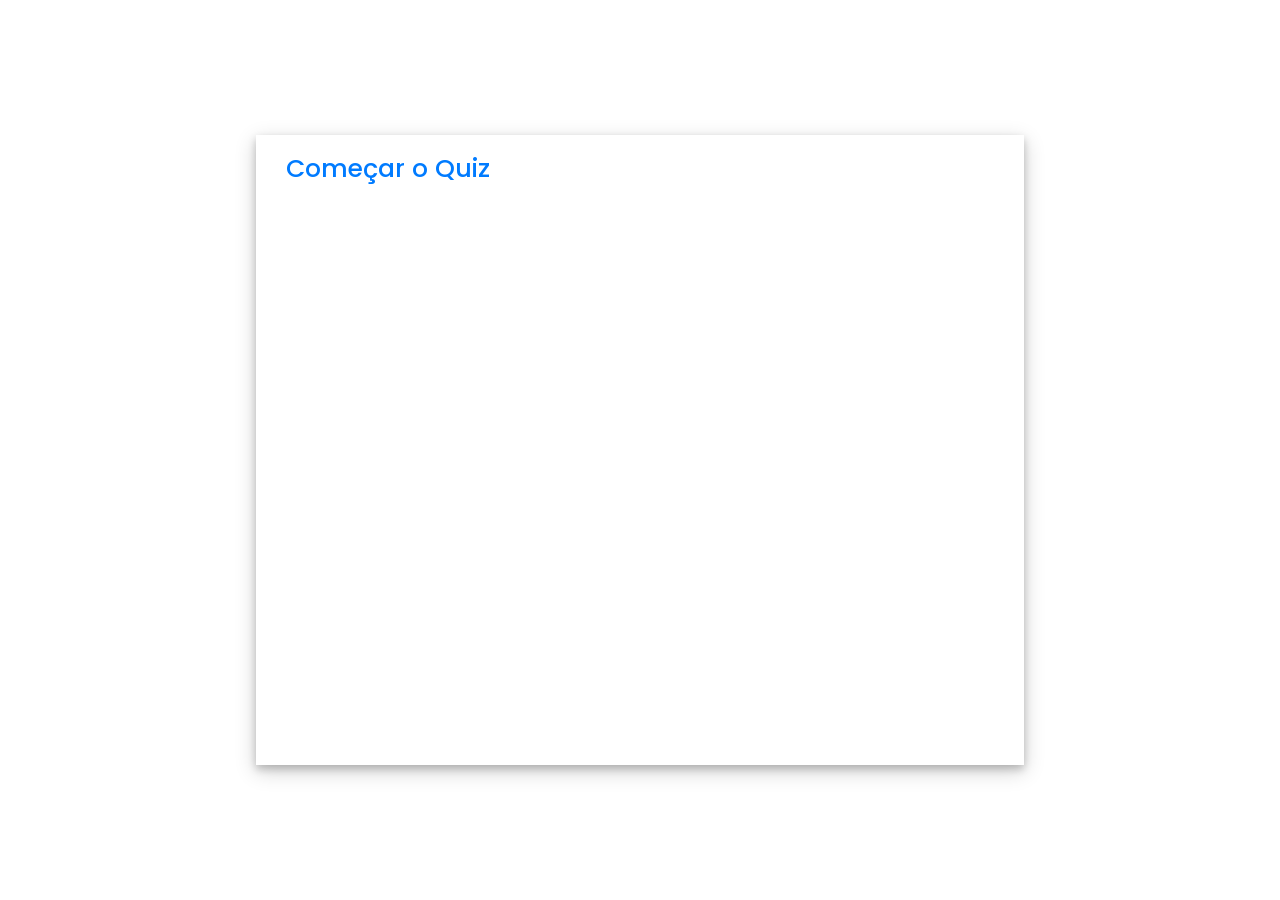
<file: index.html>
<!-- Created By CodingNepal - www.codingnepalweb.com  -->
<!DOCTYPE html>
<html lang="en">
<head>
    <meta charset="UTF-8">
    <meta name="viewport" content="width=device-width, initial-scale=1.0">
    <title>Awesome Quiz App | CodingNepal</title>
    <link rel="stylesheet" href="style.css">
    <!-- FontAweome CDN Link para ícones-->
    <link rel="stylesheet" href="https://cdnjs.cloudflare.com/ajax/libs/font-awesome/5.15.3/css/all.min.css"/>
</head>
<body>
    <!-- Botão de start quiz -->
    <div class="start_btn"><button>Começar o Quiz</button></div>

    <!-- caixa de informações do quiz -->
    <div class="info_box">
        <div class="info-title"><span>Regras do Quiz</span></div>
        <div class="info-list">
            <div class="info"><b>1-</b>  Você tem <span>25 segundos</span> para responder as questões.</div>
            <div class="info"><b>2-</b> Se nao responder no tempo, a pergunta será anulada</div>
            <div class="info"><b>3-</b> Você não pode selecionar nenhuma opção quando o tempo acabar</div>
            <div class="info"><b>4-</b> Você não pode sair do Quiz enquanto estiver jogando</div>
            <div class="info"><b>5-</b> Você receberá pontos com base em suas respostas corretas</div>
        </div>
        <div class="buttons">
            <button class="quit">Sair </button>
            <button class="restart">Continuar</button>
        </div>
    </div>

    <!-- Quiz Box -->
    <div class="quiz_box">
        <header>
            <div class="title">Perguntas Teste Anfitriã</div>
            <div class="timer">
                <div class="time_left_txt">Tempo restante</div>
                <div class="timer_sec">25</div>
            </div>
            <div class="time_line"></div>
        </header>
        <section>
            <div class="que_text">
                <!-- Aqui eu inseri uma pergunta no JavaScript -->
            </div>
            <div class="option_list">
                <!-- Aqui eu inseri opções no JavaScript -->
            </div>
        </section>

        <!-- footer of Quiz Box -->
        <footer>
            <div class="total_que">
                <!-- Aqui eu inseri o número de contagem de perguntas do JavaScript -->
            </div>
            <button class="next_btn">Próxima Questão</button>
        </footer>
    </div>

    <!-- Result Box -->
    <div class="result_box">
        <div class="icon">
            <i class="fas fa-crown"></i>
        </div>
        <div class="complete_text">Você completou o Quiz!</div>
        <div class="score_text">
            <!-- Aqui eu inseri o Resultado da Pontuação do JavaScript -->
        </div>
        <div class="buttons">
            <button class="restart">Repetir</button>
            <button class="quit">Sair</button>
        </div>
    </div>

    <!-- Dentro deste arquivo JavaScript eu inseri apenas Perguntas e Opções -->
    <script src="js/questions.js"></script>

    <!-- Dentro deste arquivo JavaScript eu codifiquei todos os códigos do teste -->
    <script src="js/script.js"></script>

</body>
</html>
</file>
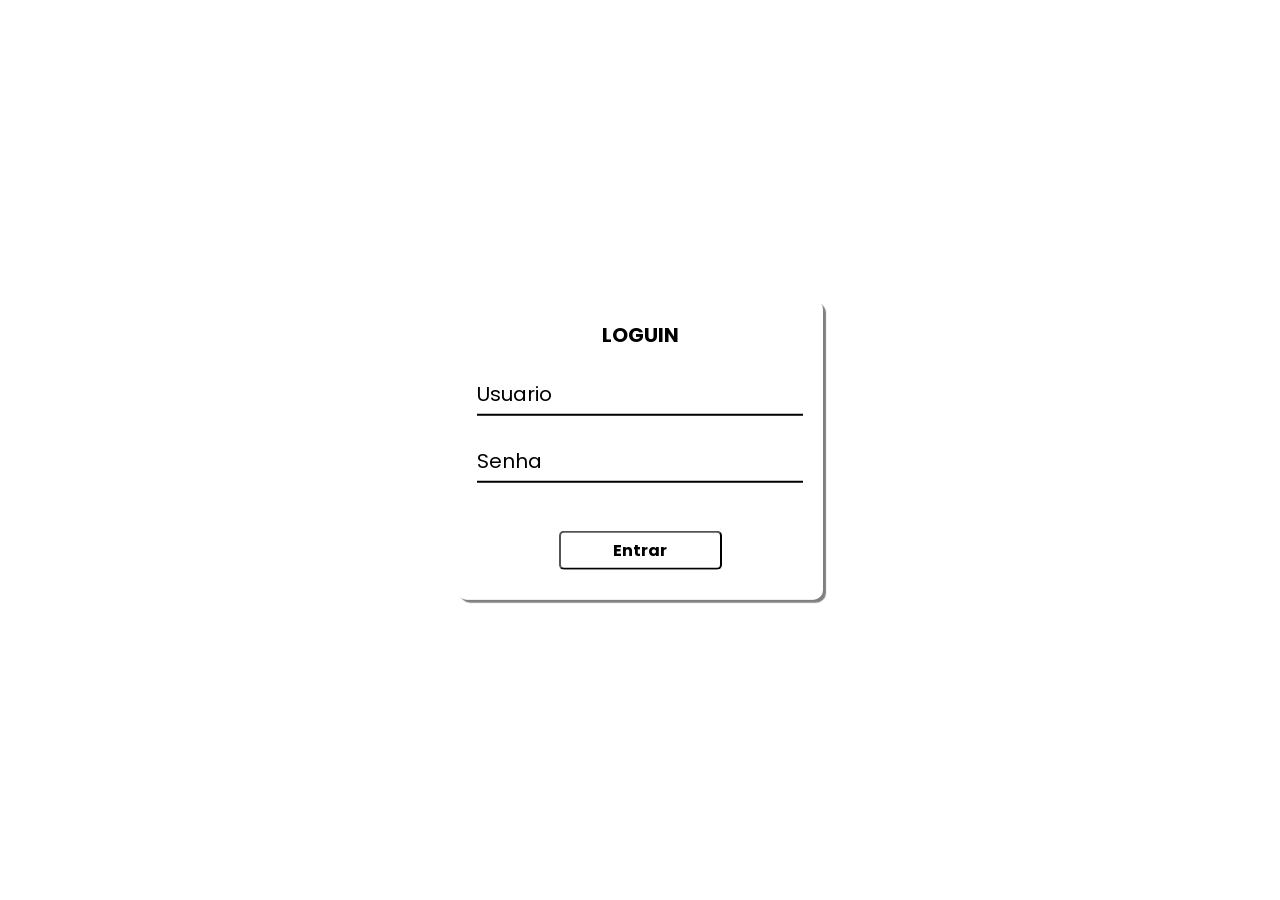
<file: home.html>
<!DOCTYPE html>
<html>
<head>
  <meta http-equiv="cache-control" content="no-cache">
  <meta http-equiv="Pragma" content="no-cache">
  <meta http-equiv="Expires" content="-1">
  <meta charset="utf-8">
  <meta name="viewport" content="width=device-width">
  <link rel="stylesheet" type="text/css" href="./style.css"/>
  <title>Teste Anf</title>
</head>
<body>
  <div class="wrap"> <!--container-->
      <div class="boxlogin"> <!--card-->
          <div class="Text">
              <span><b>LOGUIN</b></span>
          </div>
          <div class="inputLogin">
            <input id="user" type="text" placeholder="" required/> 
            <label>Usuario</label>
          </div>
          <div class="inputLogin">
            <input id="pass" type="password" placeholder="" required/>
            <label>Senha</label>
          </div>
          <div class="justify-center">
            <button id="entrar" onclick="entrar()" class="btnLogin" >  Entrar </button>
          </div>      
      </div>
  </div>
  <script  src="js/script.js"></script>
</body>
</file>
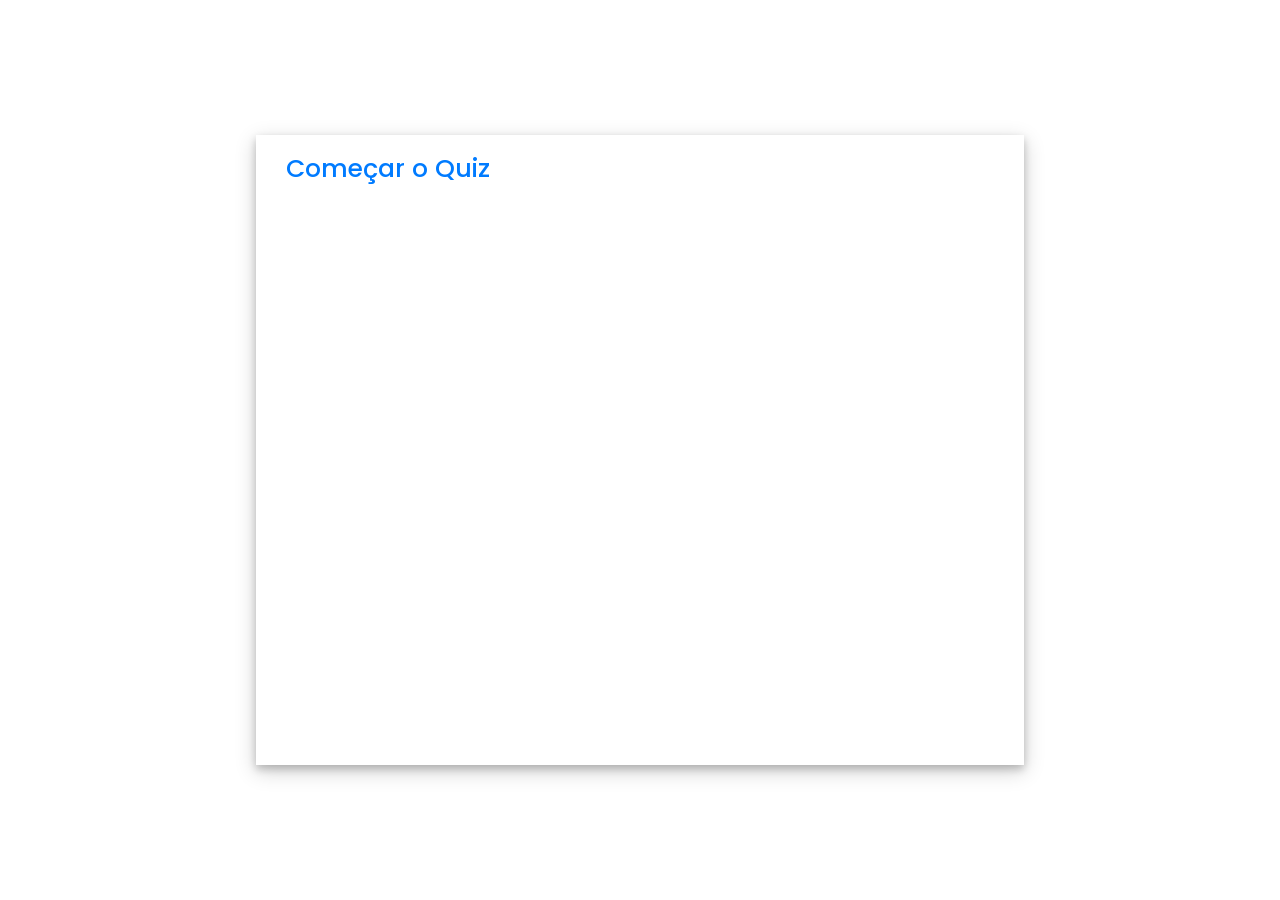
<file: quiz.html>
<!-- Created By CodingNepal - www.codingnepalweb.com  -->
<!DOCTYPE html>
<html lang="en">
<head>
    <meta charset="UTF-8">
    <meta name="viewport" content="width=device-width, initial-scale=1.0">
    <title>Awesome Quiz App | CodingNepal</title>
    <link rel="stylesheet" href="style.css">
    <!-- FontAweome CDN Link para ícones-->
    <link rel="stylesheet" href="https://cdnjs.cloudflare.com/ajax/libs/font-awesome/5.15.3/css/all.min.css"/>
</head>
<body>
   
    <!-- Botão de start quiz -->
    <div class="start_btn"><button>Começar o Quiz</button></div>

    <!-- caixa de informações do quiz -->
    <div class="info_box">
        <div class="info-title"><span>Regras do Quiz</span></div>
        <div class="info-list">
            <div class="info"><b>1-</b>  Você tem <span>25 segundos</span> para responder as questões.</div>
            <div class="info"><b>2-</b> Se nao responder no tempo, a pergunta será anulada</div>
            <div class="info"><b>3-</b> Você não pode selecionar nenhuma opção quando o tempo acabar</div>
            <div class="info"><b>4-</b> Você não pode sair do Quiz enquanto estiver jogando</div>
            <div class="info"><b>5-</b> Você receberá pontos com base em suas respostas corretas</div>
        </div>
        <div class="buttons">
            <button class="quit">Sair </button>
            <button class="restart">Continuar</button>
        </div>
    </div>

    <!-- Quiz Box -->
    <div class="quiz_box">
        <header>
            <div class="title">Perguntas Teste Anfitriã</div>
            <div class="timer">
                <div class="time_left_txt">Tempo restante</div>
                <div class="timer_sec">25</div>
            </div>
            <div class="time_line"></div>
        </header>
        <section>
            <div class="que_text">
                <!-- Aqui eu inseri uma pergunta no JavaScript -->
            </div>
            <div class="option_list">
                <!-- Aqui eu inseri opções no JavaScript -->
            </div>
            
            <footer>
            <div class="total_que">
                <!-- Aqui eu inseri o número de contagem de perguntas do JavaScript -->
            </div>
            <button class="next_btn">Próxima Questão</button>
        </footer>
        </section>

        <!-- footer of Quiz Box -->
        
    </div>

    <!-- Result Box -->
    <div class="result_box">
        <div class="icon">
            <i class="fas fa-crown"></i>
        </div>
        <div class="complete_text">Você completou o Quiz!</div>
        <div class="score_text">
            <!-- Aqui eu inseri o Resultado da Pontuação do JavaScript -->
        </div>
        <div class="buttons">
            <button class="restart">Repetir</button>
            <button class="quit">Sair</button>
        </div>
    </div>

    <!-- Dentro deste arquivo JavaScript eu inseri apenas Perguntas e Opções -->
    <script src="js/questions.js"></script>

    <!-- Dentro deste arquivo JavaScript eu codifiquei todos os códigos do teste -->
    <script src="js/script.js"></script>

</body>
</html>
</file>
<file: style.css>
/* importing google fonts */
@import url('https://fonts.googleapis.com/css2?family=Poppins:wght@200;300;400;500;600;700&display=swap');
*{
    margin: 0;
    padding: 0;
    box-sizing: border-box;
    font-family: 'Poppins', sans-serif;
}

body{
    height: 100%;
    width: 100%;
    background: url(https://wallpaperaccess.com/full/763662.jpg);
    top: 50%;
    left: 50%;
    translate: (-50%, -50%);
}

::selection{
    color: #fff;
    background: #007bff;
}

.start_btn,
.info_box,
.quiz_box,
.result_box{ 
    position: absolute;
    height: 70%; /*altura*/
    width: 60%; /*largura*/
    top: 50%;
    left: 50%;
    transform: translate(-50%, -50%);
    box-shadow: 0 4px 8px 0 rgba(0, 0, 0, 0.2), 
                0 6px 20px 0 rgba(0, 0, 0, 0.19);
    
}
.quiz_box.activeQuiz{
    background-color: #fff;
}
.info_box.activeInfo,
.quiz_box.activeQuiz,
.result_box.activeResult{
    top: 40%;
    left: 50%;
    opacity: 1;
    z-index: 5;
    pointer-events: auto;
    transform: translate(-50%, -50%) ;
}

.start_btn button{
    font-size: 25px;
    font-weight: 500;
    color: #007bff;
    padding: 15px 30px;
    outline: none;
    border: none;
    border-radius: 5px;
    background-color: #fff;
    cursor: pointer;
}

.info_box{
    top: 50%;
    left: 50%;
    background: #fff;
    border-radius: 5px;
    transform: translate(-50%, -50%) scale(0.9);
    opacity: 0;
    pointer-events: none;
    transition: all 0.3s ease;
}

.info_box .info-title{
    height: 60px;
    width: 100%;
    border-bottom: 1px solid lightgrey;
    display: flex;
    align-items: center;
    padding: 0 30px;
    border-radius: 5px 5px 0 0;
    font-size: 20px;
    font-weight: 600;
}

.info_box .info-list{
    padding: 15px 30px;
}

.info_box .info-list .info{
    margin: 5px 0;
    font-size: 17px;
}

.info_box .info-list .info span{
    font-weight: 600;
    color: #007bff;
}
.info_box .buttons{
    height: 60px;
    display: flex;
    align-items: center;
    justify-content: flex-end;
    padding: 0 30px;
    border-top: 1px solid lightgrey;
}

.info_box .buttons button{
    margin: 0 5px;
    height: 40px;
    width: 100px;
    font-size: 16px;
    font-weight: 500;
    cursor: pointer;
    border: none;
    outline: none;
    border-radius: 5px;
    border: 1px solid #007bff;
    transition: all 0.3s ease;
}

.quiz_box{
    top: 50%;
    left: 50%;
    background-color: #fff;
    border-radius: 5px;
    transform: translate(-50%, -50%) scale(0.9);
    opacity: 0;
    pointer-events: none;
    transition: all 0.3s ease;
}

.quiz_box header{
    position: relative;
    z-index: 2;
    height: 70px;
    padding: 0 30px;
    background: #fff;
    border-radius: 5px 5px 0 0;
    display: flex;
    align-items: center;
    justify-content: space-between;
    box-shadow: 0px 3px 5px 1px rgba(0,0,0,0.1);
}

.quiz_box header .title{
    font-size: 20px;
    font-weight: 600;
}

.quiz_box header .timer{
    color: #004085;
    background: #cce5ff;
    border: 1px solid #b8daff;
    height: 45px;
    padding: 0 8px;
    border-radius: 5px;
    display: flex;
    align-items: center;
    justify-content: space-between;
    width: 145px;
}

.quiz_box header .timer .time_left_txt{
    font-weight: 400;
    font-size: 17px;
    user-select: none;
}

.quiz_box header .timer .timer_sec{
    font-size: 18px;
    font-weight: 500;
    height: 30px;
    width: 45px;
    color: #fff;
    border-radius: 5px;
    line-height: 30px;
    text-align: center;
    background: #343a40;
    border: 1px solid #343a40;
    user-select: none;
}

.quiz_box header .time_line{
    position: absolute;
    bottom: 0px;
    left: 0px;
    height: 3px;
    background: #007bff;
}

section{
    padding: 25px 30px 20px 30px;
    background: #fff;
}

section .que_text{
    font-size: 25px;
    font-weight: 600;
}

section .option_list{
    padding: 20px 0px;
    display: block;   
}

section .option_list .option{
    background: aliceblue;
    border: 1px solid #84c5fe;
    border-radius: 5px;
    padding: 8px 15px;
    font-size: 17px;
    margin-bottom: 15px;
    cursor: pointer;
    transition: all 0.3s ease;
    display: flex;
    align-items: center;
    justify-content: space-between;
}

section .option_list .option:last-child{
    margin-bottom: 0px;
}

section .option_list .option:hover{
    color: #004085;
    background: #cce5ff;
    border: 1px solid #b8daff;
}

section .option_list .option.correct{
    color: #155724;
    background: #d4edda;
    border: 1px solid #c3e6cb;
}

section .option_list .option.incorrect{
    color: #721c24;
    background: #f8d7da;
    border: 1px solid #f5c6cb;
}

section .option_list .option.disabled{
    pointer-events: none;
}

section .option_list .option .icon{
    height: 26px;
    width: 26px;
    border: 2px solid transparent;
    border-radius: 50%;
    text-align: center;
    font-size: 13px;
    pointer-events: none;
    transition: all 0.3s ease;
    line-height: 24px;
}
.option_list .option .icon.tick{
    color: #23903c;
    border-color: #23903c;
    background: #d4edda;
}

.option_list .option .icon.cross{
    color: #a42834;
    background: #f8d7da;
    border-color: #a42834;
}

footer{
    background-color: #fff;
    height: 60px;
    padding: 0 30px;
    display: flex;
    align-items: center;
    justify-content: space-between;
    border-top: 1px solid lightgrey;
}

footer .total_que span{
    display: flex;
    user-select: none;
}

footer .total_que span p{
    font-weight: 500;
    padding: 0 5px;
}

footer .total_que span p:first-child{
    padding-left: 0px;
}

footer button{
    height: 40px;
    padding: 0 13px;
    font-size: 18px;
    font-weight: 400;
    cursor: pointer;
    border: none;
    outline: none;
    color: #fff;
    border-radius: 5px;
    background: #007bff;
    border: 1px solid #007bff;
    line-height: 10px;
    opacity: 0;
    pointer-events: none;
    transform: scale(0.95);
    transition: all 0.3s ease;
}

footer button:hover{
    background: #0263ca;
}

footer button.show{
    opacity: 1;
    pointer-events: auto;
    transform: scale(1);
}

.result_box{
    background: #fff;
    border-radius: 5px;
    display: flex;
    padding: 25px 30px;
    width: 450px;
    align-items: center;
    flex-direction: column;
    justify-content: center;
    transform: translate(-50%, -50%) scale(0.9);
    opacity: 0;
    pointer-events: none;
    transition: all 0.3s ease;
}

.result_box .icon{
    font-size: 100px;
    color: #007bff;
    margin-bottom: 10px;
}

.result_box .complete_text{
    font-size: 20px;
    font-weight: 500;
}

.result_box .score_text span{
    display: flex;
    margin: 10px 0;
    font-size: 18px;
    font-weight: 500;
}

.result_box .score_text span p{
    padding: 0 4px;
    font-weight: 600;
}

.result_box .buttons{
    display: flex;
    margin: 20px 0;
}

.result_box .buttons button{
    margin: 0 10px;
    height: 45px;
    padding: 0 20px;
    font-size: 18px;
    font-weight: 500;
    cursor: pointer;
    border: none;
    outline: none;
    border-radius: 5px;
    border: 1px solid #007bff;
    transition: all 0.3s ease;
}

.buttons button.restart{
    color: #fff;
    background: #007bff;
}

.buttons button.restart:hover{
    background: #0263ca;
}

.buttons button.quit{
    color: #007bff;
    background: #fff;
}

.buttons button.quit:hover{
    color: #fff;
    background: #007bff;
}

/* tela de loguin comça apartir daqui*/
.wrap{
    background-color: #ffffff99;
    background-size: cover;
    background-repeat: no-repeat;
    background-attachment: fixed;
    font-size: 20px;
    position: absolute;
    top: 50%;
    left: 50%;
    transform: translate(-50%, -50%);
    padding: 20px;
    padding-bottom:30px ;
    border-radius: 10px;
    box-shadow: 3px 3px 1px 0px #00000080;
    
} 
.inputLogin input{
    width: 100%;
    padding: 5px 5px;
    border: 0;
    border-bottom: 2px solid #000000;
    background-color: transparent;
    outline: 0;
    min-width: 180px;
    font-size: 16px;
    transition: all .3s ease-out;
    border-radius: 0;
}
.inputLogin{
    position: relative;
    padding-top: 13px;
    margin-top: 5%;
    margin-bottom: 5%;
}
.inputLogin input:focus{
    border-bottom: 2px solid #000000;
}
.inputLogin label{
    color: #000000;
    pointer-events:none ;
    position: absolute;
    top: 0;
    left: 0;
    margin-top: 13px;
    transition: all .3s ease-in-out;
}
.inputLogin input:focus + label{
    font-size: 13px;
    margin-top: 0;
    color:#000000;
}
.btnLogin{
    font-weight: bold;
    display: inline-block;
    background-color: #ffffff;
    color: #000000;
    cursor: pointer;
    margin-top: 10%;
    border-radius: 5px;
    padding: 5px;
    width: 50%;
    font-size: medium;
    text-align: center;
    outline: 0;
    transition: all .3s ease-out;
}
.btnLogin:hover{
    background-color: #ff000080;
    color: #ffffff;
}
.Text{
    text-align: center;
    color: rgb(0, 0, 0);
}
.justify-center{
    display: flex;
    justify-content: center;
}
.inputLogin input:focus + label,
.inputLogin input:valid + label {
  font-size: 13px;
  margin-top: 0;
  color: #000000;
}
</file>
